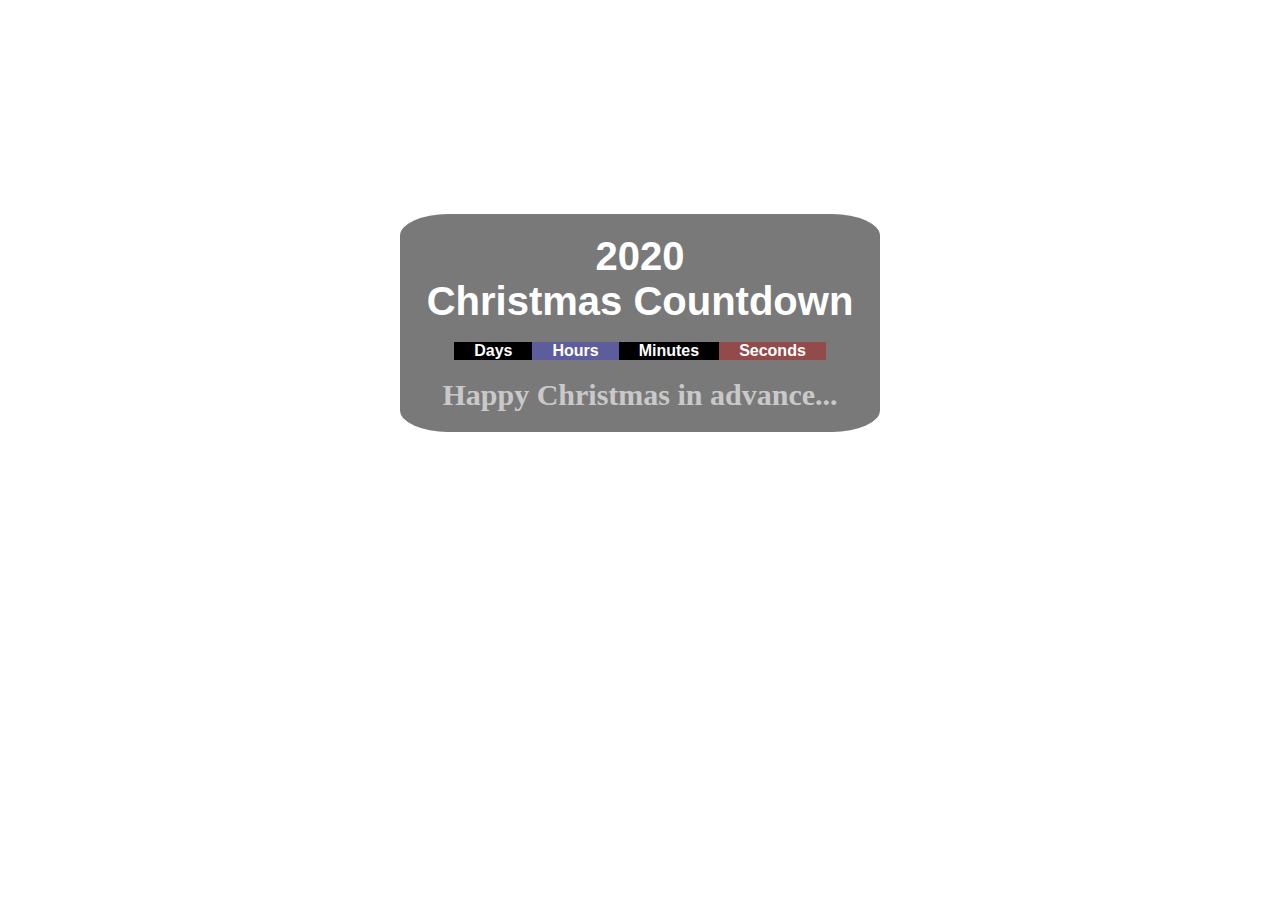
<file: index.html>
<!DOCTYPE html>
<html lang="en">
    <head>
        <meta charset="UTF-8" />
        <meta name="viewpoint" content="width=device-width, initial-scale=1.0" />
        <link rel="stylesheet" href="./countdown.css"/>
        <title>Countdown</title>

    </head>
    <body>

        <div >
            <p id="datetime" class="currentdate"></p>
        </div>
       




       

        <div class="box1">                      
        
            <div class="box">
                <h1>2020 <br> Christmas Countdown</h1> <br>
                <div>
                   
                    <div class="timerflex">
                        <div class="timerboxcolor1" >
                            <p id="demo"></p>
                            <figcaption>Days</figcaption>
                        
                        </div>
                        <div class="timerboxcolor2">
                            <p id="demoo"></p>
                            <figcaption >Hours</figcaption>
                        </div>
                        <div class="timerboxcolor3">
                            <p id="demooo"></p>
                            <figcaption>Minutes</figcaption>
                        </div>
                        <div class="timerboxcolor4">
                            <p id="demoooo"></p>
                            <figcaption>Seconds</figcaption>
                        </div>
                    </div>
                </div>  
                <br>
                <p class="footertext">Happy Christmas in advance...</p>     
            </div>
            
        </div>  
    

        <script src="./countdown.js" ></script>
    </body>
</html>
</file>
<file: countdown.css>
*{margin: 0px;
padding: 0px}

body {
 
  background: url('https://gordon.armymwr.com/application/files/4915/7314/2606/SpecialEvents_XmasFest_EH.jpg');
 
}

.headerh1{
  background-color: rgba(0, 0, 0, 0.377);
  padding: 0px 0px 0px 0px;
  border-radius: 10%;
  margin-top: 30px;

}
h1 {
  text-align: center;
  color: white;
  font-weight: bold;
  font-family: Noto Sans, sans-serif;
 font-size: 40px;
 padding: 0px;
 

  
  }



p {
    text-align: center;
    font-size: 50px;
    margin-top: 0px;
    font-weight: bold;
  
  font-family: Noto Sans, sans-serif;
 
 color: white;
  }

  .currentdate{
font-size: 30px;
margin-top: 100px;
opacity: 0.6;

  }

  .box1{
    margin-right: 400px;
    margin-left: 400px;
    margin-top: 80px;
    
   
  }

  @media (max-width: 1200px) { 
    .box1 {
      margin-right: 0px;
      margin-left: 0px;
  } 
}

  @media (max-width: 1000px) { 
    .box1 {
      margin-right: 0px;
      margin-left: 0px;
  } 
}

  
  .box{
      background-color: rgba(0, 0, 0, 0.527);
      padding: 5px 5px 0px 5px;
      border-radius: 10%;
      padding: 20px;
     

  }

  .label{
    display: flex;
    flex-direction: row;
    color: white;
    justify-content: center;
    
    
  }

 

 .timerflex{
  display: flex;
  flex-direction: row;
  color: white;
  justify-content: center;
  flex-wrap: wrap;
  

 }

 
 figcaption{
  
  padding: 0px 20px;
    font-family: Arial, Helvetica, sans-serif;
    color:white;
    font-weight: bold;
   
 }

 .timerboxcolor1{
   background-color: black;
 }

 .timerboxcolor2{
  background-color: rgba(73, 73, 182, 0.596);
}

.timerboxcolor3{
  background-color:black;
}

.timerboxcolor4{
  background-color: rgba(163, 41, 41, 0.589);
}

.footertext{
  font-family: Brush Script MT, Brush Script Std, cursive; 
  color: white; 
  font-size: 30px;
  opacity: 0.6;
}
</file>
